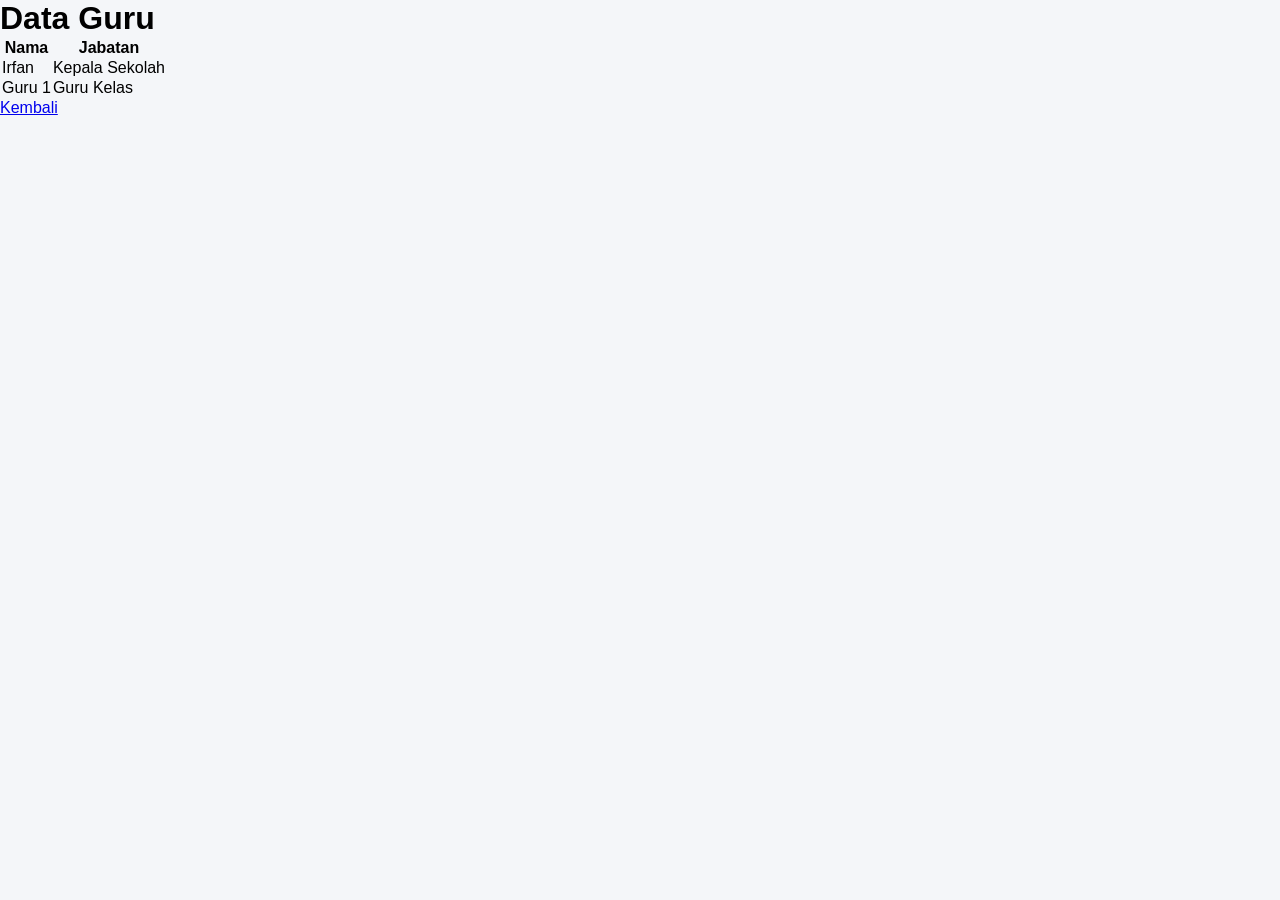
<file: guru.html>
<!DOCTYPE html>
<html>
<head>
<title>Data Guru</title>
<link rel="stylesheet" href="style.css">
</head>
<body>

<h1>Data Guru</h1>

<table>
<tr><th>Nama</th><th>Jabatan</th></tr>
<tr><td>Irfan</td><td>Kepala Sekolah</td></tr>
<tr><td>Guru 1</td><td>Guru Kelas</td></tr>
</table>

<a href="index.html">Kembali</a>

</body>
</html>
</file>
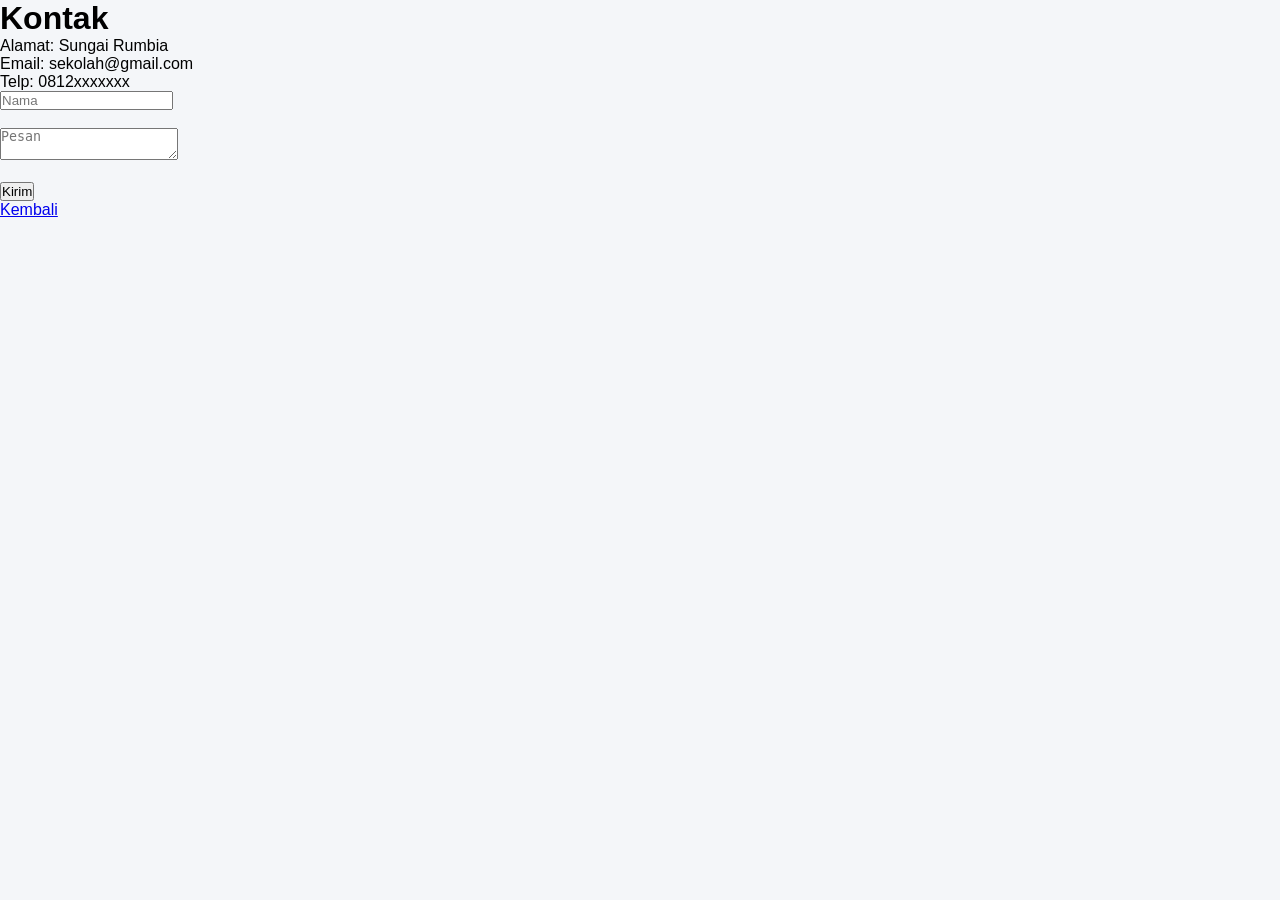
<file: kontak.html>
<!DOCTYPE html>
<html>
<head>
<title>Kontak</title>
<link rel="stylesheet" href="style.css">
</head>
<body>

<h1>Kontak</h1>
<p>Alamat: Sungai Rumbia</p>
<p>Email: sekolah@gmail.com</p>
<p>Telp: 0812xxxxxxx</p>

<form>
<input type="text" placeholder="Nama"><br><br>
<textarea placeholder="Pesan"></textarea><br><br>
<button>Kirim</button>
</form>

<a href="index.html">Kembali</a>

</body>
</html>
</file>
<file: style.css>
/* RESET */
* {
    margin: 0;
    padding: 0;
    box-sizing: border-box;
}

/* BODY */
body {
    font-family: 'Segoe UI', sans-serif;
    background: #f4f6f9;
}

/* HEADER */
.header {
    background: linear-gradient(135deg, #0d47a1, #1565c0);
    color: white;
    padding: 20px 10px;
}

.header-container {
    display: flex;
    align-items: center;
    justify-content: space-between;
}

/* LOGO */
.logo-kiri img,
.logo-kanan img {
    width: 90px;
}

/* JUDUL */
.judul {
    text-align: center;
    flex: 1;
}

.judul h1 {
    font-size: 36px;
    margin: 0;
    font-weight: bold;
}

.judul h3 {
    margin: 5px 0;
    font-weight: normal;
}

.motto {
    color: #ffd54f;
    font-style: italic;
    margin-top: 5px;
}

/* RESPONSIVE */
@media (max-width: 768px) {
    .header-container {
        flex-direction: column;
    }

    .logo-kiri img,
    .logo-kanan img {
        width: 70px;
        margin: 5px 0;
    }

    .judul h1 {
        font-size: 22px;
    }
}

/* NAVBAR */
.navbar {
    display: flex;
    align-items: center;
    justify-content: space-between;
    background: linear-gradient(90deg, #0d47a1, #1976d2);
    padding: 0 10px;
}

/* LEFT */
.nav-left .home-icon {
    background: #0d47a1;
    color: white;
    padding: 12px 15px;
    display: block;
}

/* MENU */
.nav-menu {
    display: flex;
    flex-wrap: wrap;
}

.nav-menu a {
    color: white;
    padding: 14px 12px;
    text-decoration: none;
    font-size: 14px;
    transition: 0.3s;
}

.nav-menu a:hover {
    background: rgba(255,255,255,0.2);
}

/* RIGHT */
.nav-right {
    display: flex;
}

.nav-right a {
    color: white;
    padding: 12px 15px;
}

/* SEARCH */
.nav-right .search {
    background: #1565c0;
}

/* TELP (HIJAU) */
.nav-right .telp {
    background: #2ecc71;
}

/* ICON SIZE */
.navbar i {
    font-size: 16px;
}

/* RESPONSIVE */
@media (max-width: 768px) {
    .nav-menu {
        flex-direction: column;
        width: 100%;
    }
}

/* SLIDER */
.slider {
    height: 250px;
    background: #333;
    color: white;
    display: flex;
    align-items: center;
    justify-content: center;
    font-size: 22px;
}

.slide {
    display: none;
}

.slide.active {
    display: block;
    animation: fade 1s;
}

@keyframes fade {
    from {opacity: 0;}
    to {opacity: 1;}
}

/* CARD */
.cards {
    display: flex;
    justify-content: center;
    gap: 20px;
    padding: 30px;
    flex-wrap: wrap;
}

.card {
    background: white;
    padding: 20px;
    width: 250px;
    text-align: center;
    border-radius: 10px;
    box-shadow: 0 3px 10px rgba(0,0,0,0.1);
    transition: 0.3s;
}

.card:hover {
    transform: translateY(-10px);
}

.card i {
    font-size: 30px;
    color: green;
    margin-bottom: 10px;
}

/* NEWS */
.news {
    display: flex;
    gap: 20px;
    padding: 20px;
    flex-wrap: wrap;
}

.news-item {
    background: white;
    padding: 15px;
    flex: 1;
    min-width: 200px;
    border-left: 5px solid green;
}

/* FOOTER */
footer {
    background: black;
    color: white;
    text-align: center;
    padding: 15px;
}
</file>
